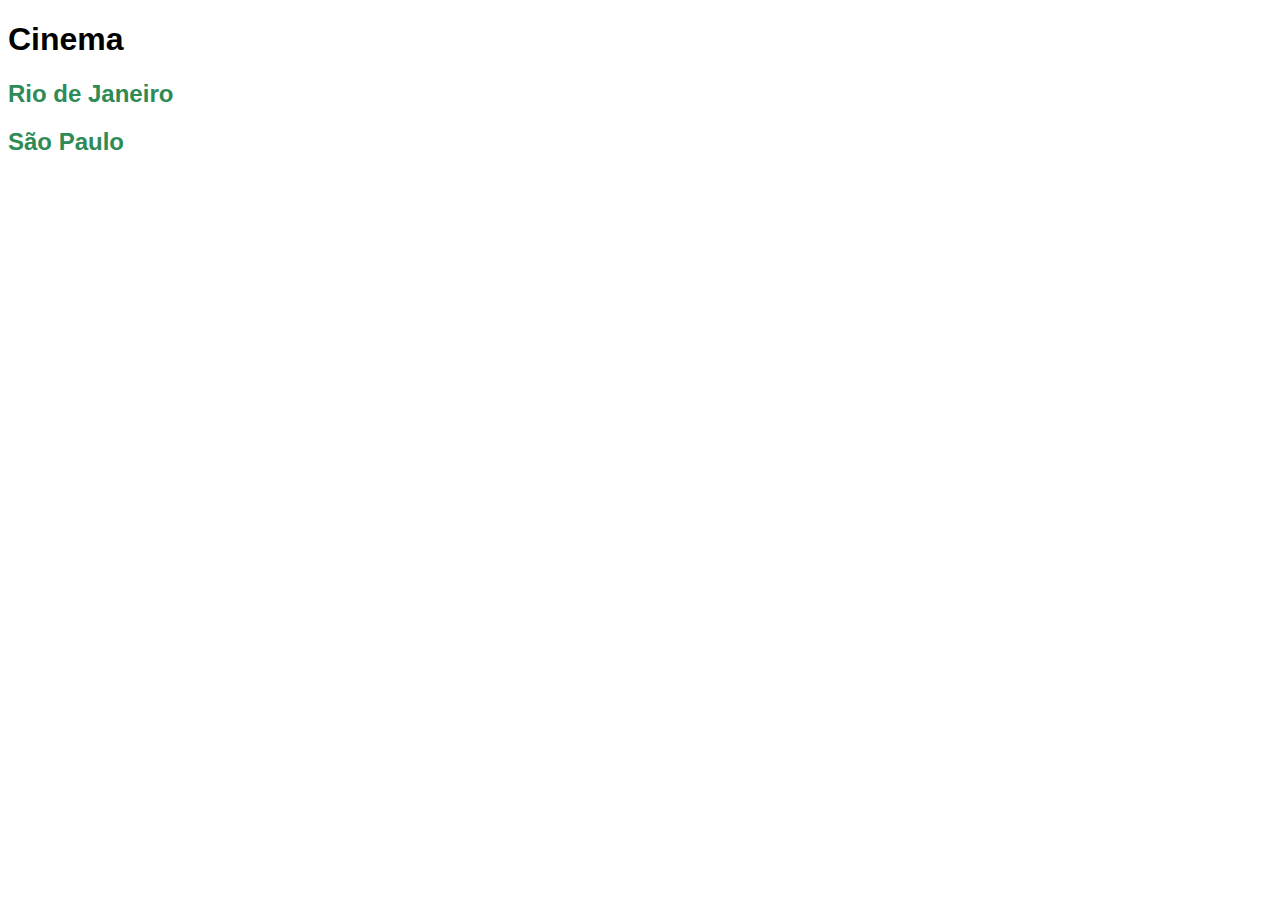
<file: index.html>
<!DOCTYPE html>
<html lang="en">
<head>
    <meta charset="UTF-8">
    <meta http-equiv="X-UA-Compatible" content="IE=edge">
    <meta name="viewport" content="width=device-width, initial-scale=1.0">
    <title>Cinema</title>
    <link rel="stylesheet" href="/css/style.css">
</head>
<body>
    <h1> Cinema </h1>
    <h2> <a href="/estados/rj.html"> Rio de Janeiro </a> </h2>
    <h2> <a href="/estados/sp.html"> São Paulo </a> </h2>
</body>
</html>
</file>
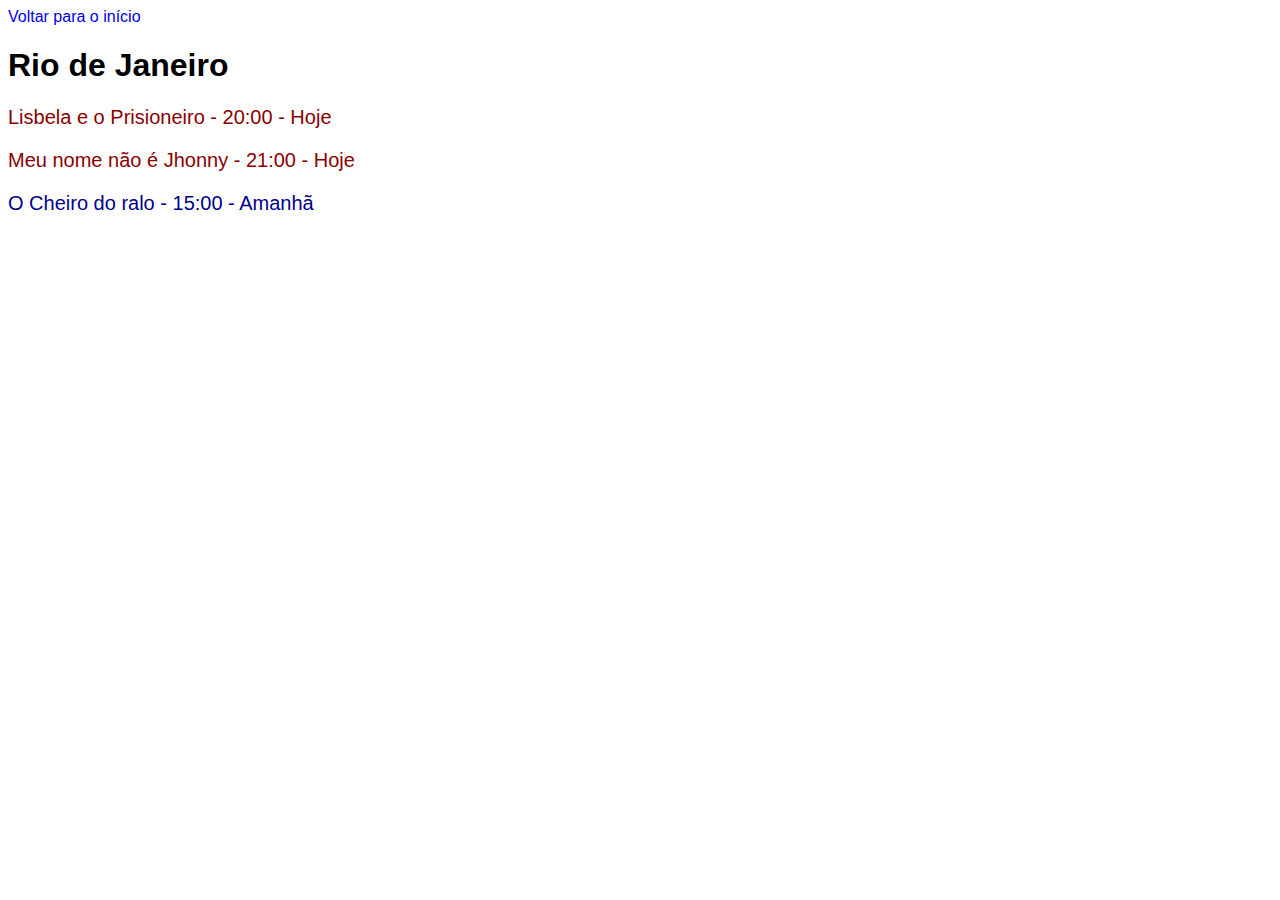
<file: estados/rj.html>
<!DOCTYPE html>
<html lang="en">
<head>
    <meta charset="UTF-8">
    <meta http-equiv="X-UA-Compatible" content="IE=edge">
    <meta name="viewport" content="width=device-width, initial-scale=1.0">
    <title> Rio de Janeiro - Cinema  </title>
    <link rel="stylesheet" href="../css/style.css">
</head>
<body>  
    <a href="/index.html"> Voltar para o início </a>

    <h1> Rio de Janeiro </h1>
    <p class="film-today"> Lisbela e o Prisioneiro - 20:00 - Hoje </p>
    <p class="film-today"> Meu nome não é Jhonny - 21:00 - Hoje </p>
    <p class="film-tomorrow"> O Cheiro do ralo - 15:00 - Amanhã</p>
</body>
</html>
</file>
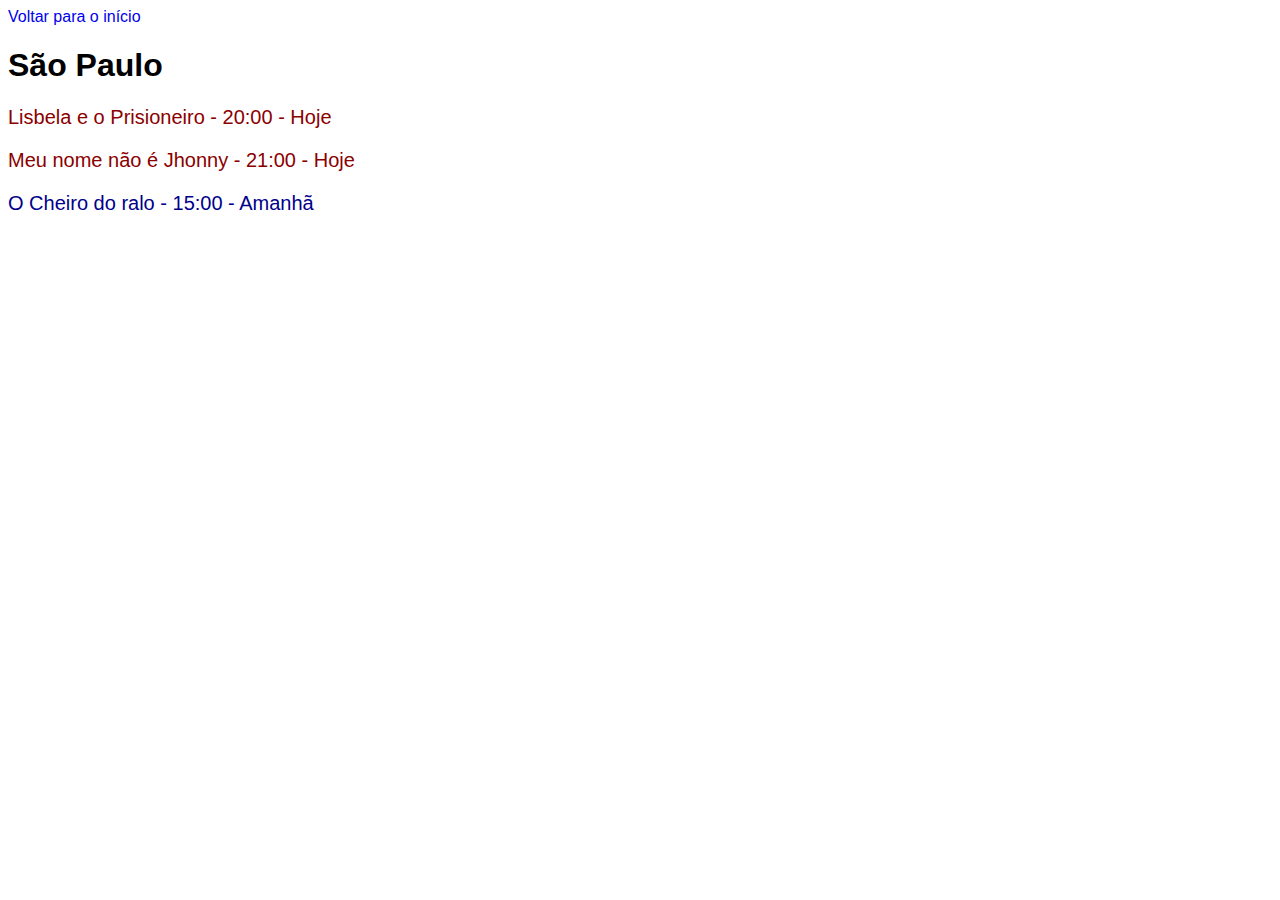
<file: estados/sp.html>
<!DOCTYPE html>
<html lang="en">
<head>
    <meta charset="UTF-8">
    <meta http-equiv="X-UA-Compatible" content="IE=edge">
    <meta name="viewport" content="width=device-width, initial-scale=1.0">
    <title>São Paulo - Cinema </title>
    <link rel="stylesheet" href="../css/style.css">
</head>
<body>
    <a href="/index.html"> Voltar para o início </a>

    <h1> São Paulo </h1>
    <p class="film-today"> Lisbela e o Prisioneiro - 20:00 - Hoje </p>
    <p class="film-today">  Meu nome não é Jhonny - 21:00 - Hoje </p>
    <p class="film-tomorrow"> O Cheiro do ralo - 15:00 - Amanhã</p>
</body>
</html>
</file>
<file: css/style.css>
*{
    font-family: Arial, Helvetica, sans-serif;
}

a{
    text-decoration:none;
}

h2 a {
    color:seagreen;
}

p {
    font-size: 20px;
}

.film-today{
    color: darkred;
}

.film-tomorrow {
    color:darkblue;
}
</file>
